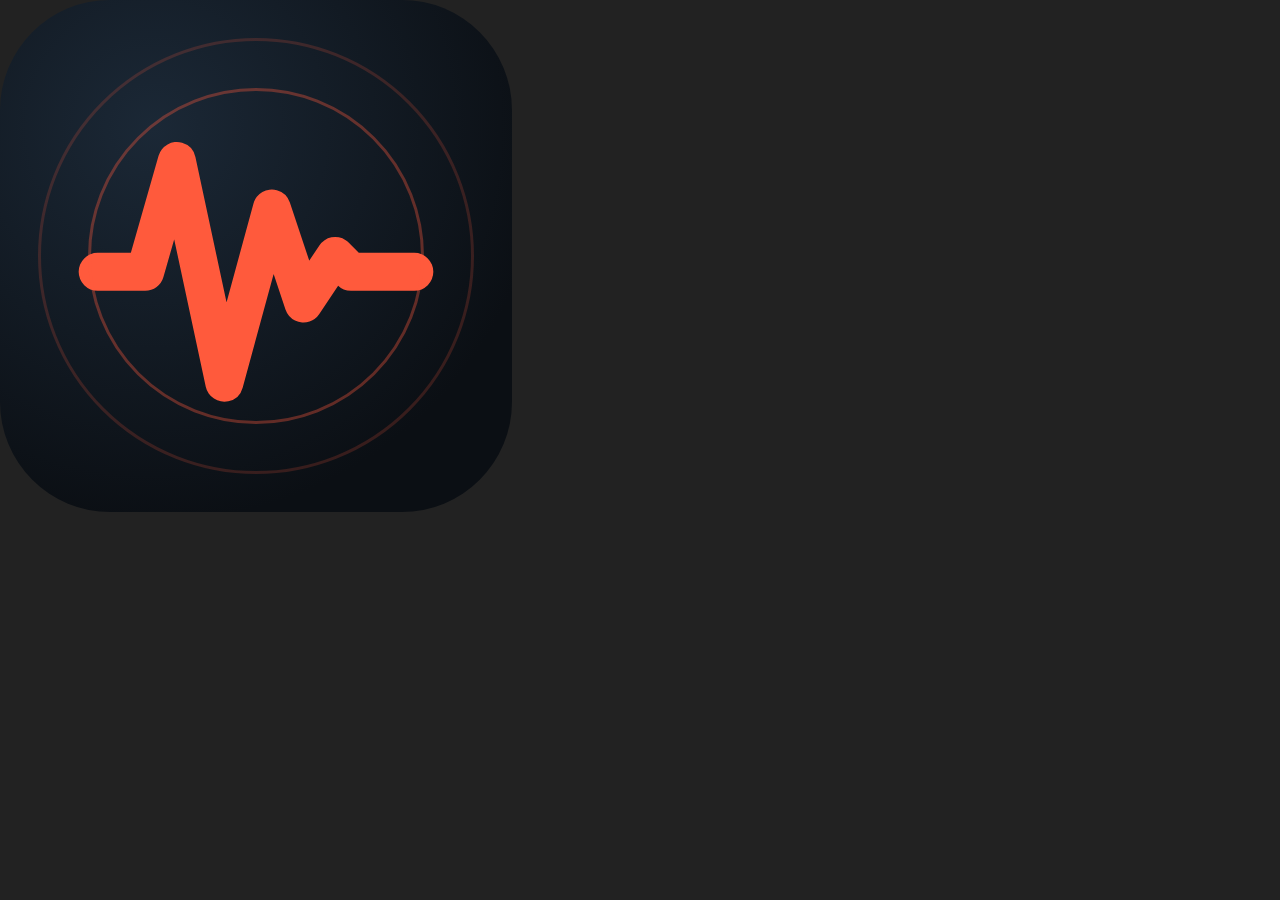
<file: icons/icon-src.html>
<!DOCTYPE html>
<html>
<head>
<style>
  body { margin: 0; background: #222; }
  .icon {
    width: 512px; height: 512px;
    background: radial-gradient(circle at 30% 25%, #1b2836, #0b0f14 75%);
    display: flex; align-items: center; justify-content: center;
    position: relative; overflow: hidden;
  }
  .icon.rounded { border-radius: 110px; }
  .icon svg { width: 380px; height: 380px; }
  .icon.maskable svg { width: 300px; height: 300px; }
  .ring {
    position: absolute; border-radius: 50%;
    border: 3px solid rgba(255,90,60,.35);
  }
  .r1 { width: 330px; height: 330px; }
  .r2 { width: 430px; height: 430px; border-color: rgba(255,90,60,.18); }
</style>
</head>
<body>
<div class="icon rounded" id="icon">
  <div class="ring r1"></div>
  <div class="ring r2"></div>
  <svg viewBox="0 0 24 24">
    <path d="M2 13h3l2-7 3 14 3-11 2 6 2-3 1 1h4"
      fill="none" stroke="#ff5a3c" stroke-width="2.4"
      stroke-linecap="round" stroke-linejoin="round"/>
  </svg>
</div>
</body>
</html>
</file>
